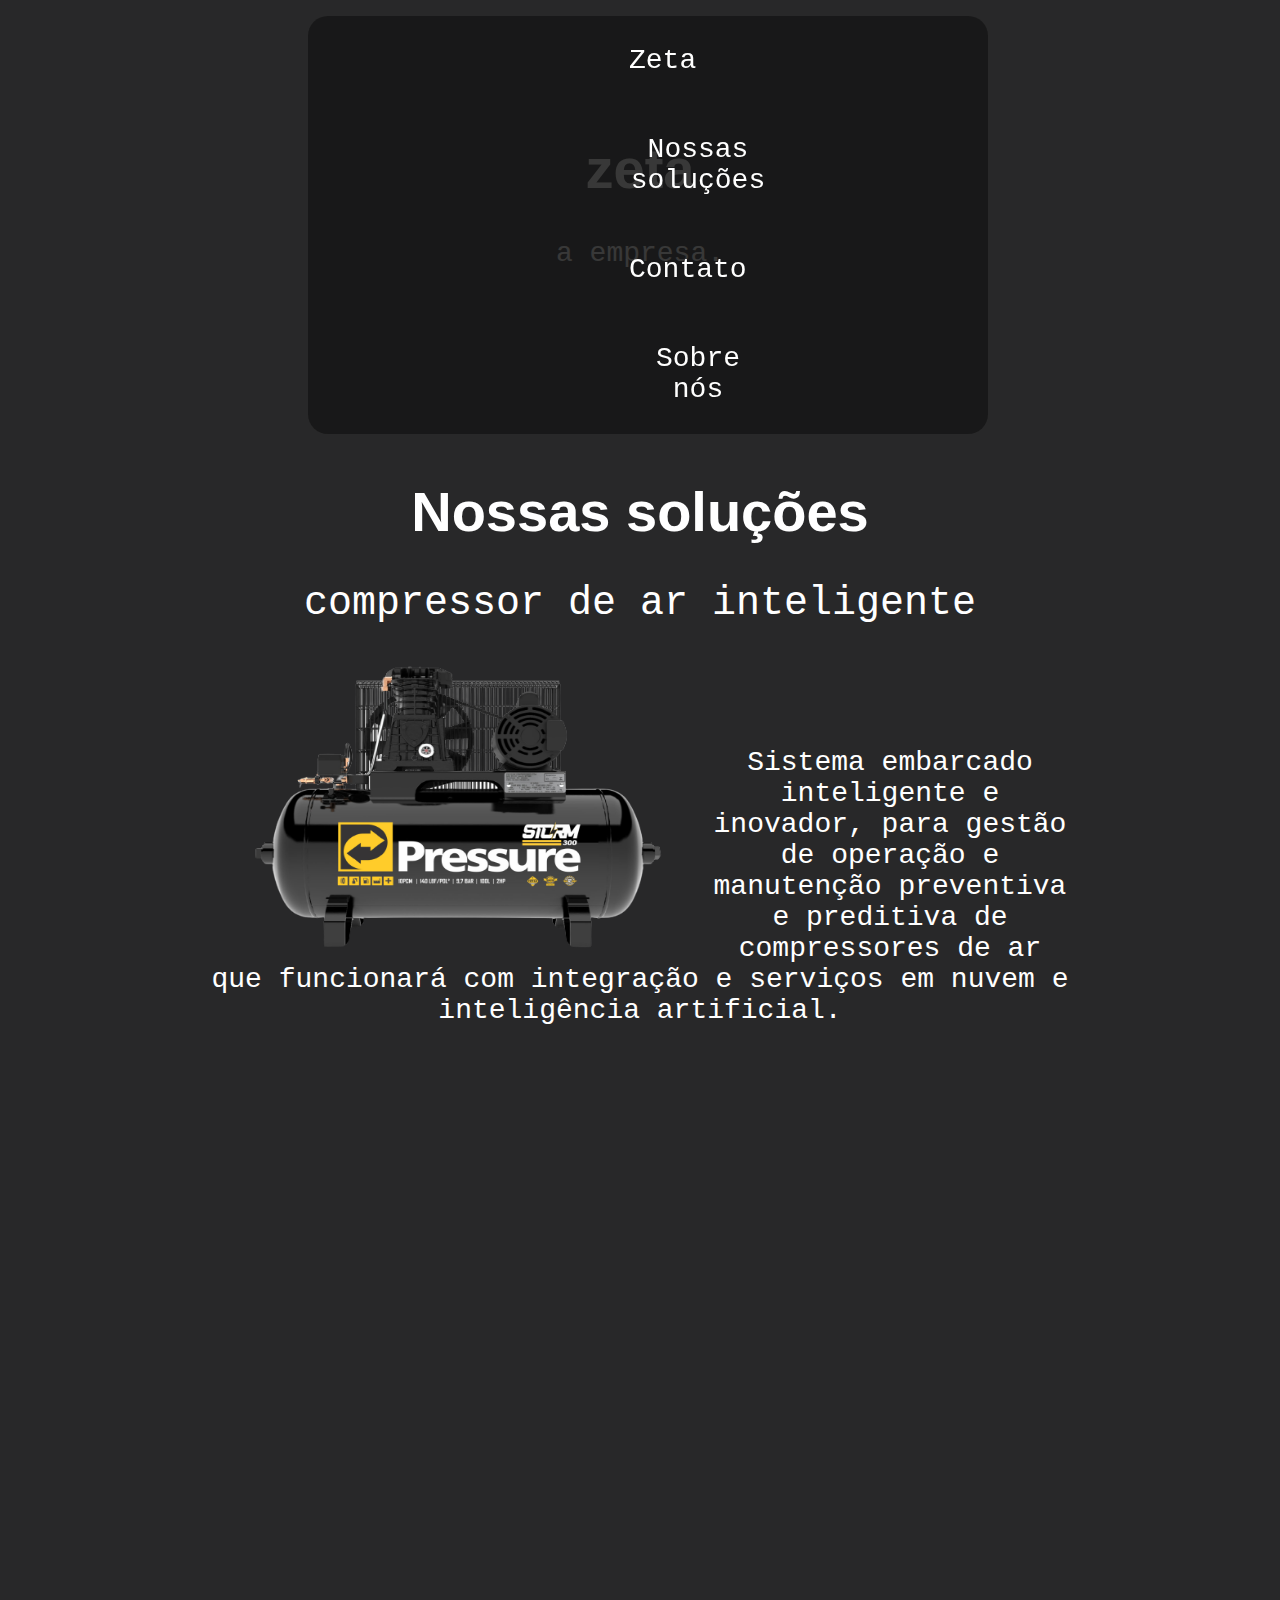
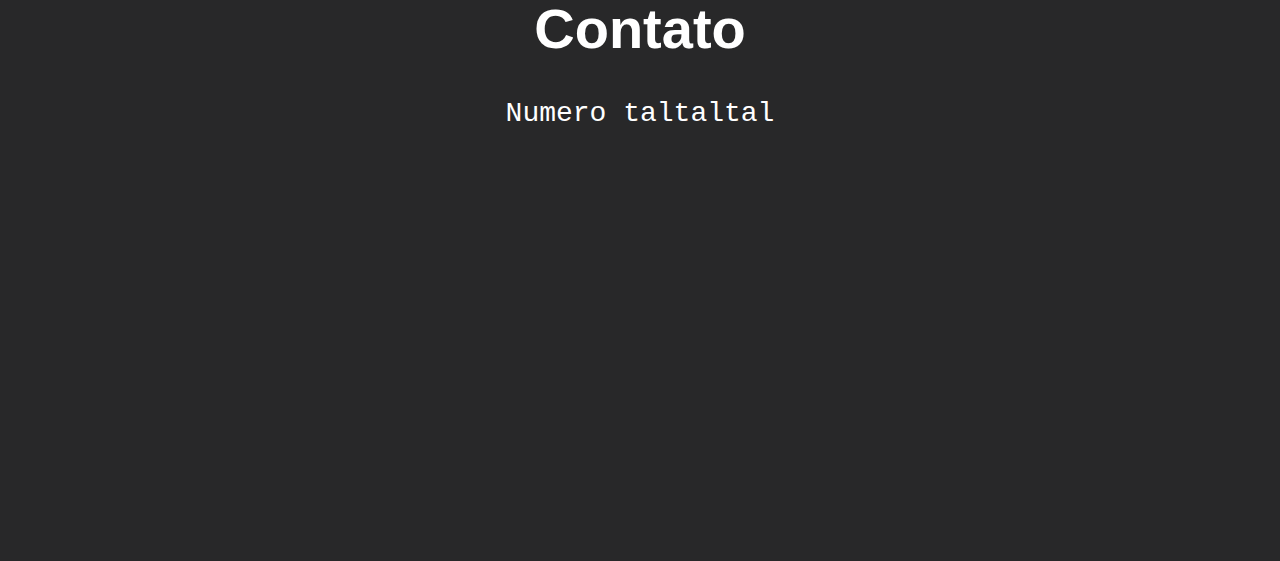
<file: Index.html>
<!DOCTYPE html>
<html>

    <head>
        <title>Zeta corp.</title>
        <meta charset="utf-8">
        <meta name="viewport" content="width=device-width, initial-scale=1">
        <link rel="stylesheet" href="css/style.css">
        <script type="text/javascript" src="http://code.jquery.com/jquery-1.8.0.min.js"></script>
    </head>

    <body id="body">
        <header>
            <nav>
                <ul class="caixa">
                    <li >
                        <a  href="#a">Zeta</a>
                    </li>
                    <li >
                        <a href="#b">Nossas soluções</a>
                    </li>
                    <li >
                        <a href="#c">Contato</a>
                    </li>
                    <li class="dropdown">
                        <a class="dropButton">Sobre nós</a>
                        <ul>
                            <a  href="quem-somos.html">Quem somos</a>
                            <a  href="missao-valores.html">Missão e valores</a>
                        </ul>
                    </li>
                </ul>
            </nav>
        </header>

            <br><br>

            <section id="a">
                <br><br><br>
                <h1>zeta</h1>
                <p>a empresa.</p>
            </section>

            <br><br><br><br><br>

            <section id="b" >
                <br><br><br>
                <h1 >Nossas soluções</h1>
                <div class="subtitulo">compressor de ar inteligente</div>
                <p>
                    <img width="500" height="300" src="Assets/comp.png" alt="compressor inteligente" align="left">
                    <br><br><br>
                    Sistema embarcado inteligente e inovador, para gestão de operação e manutenção preventiva e preditiva de compressores de ar
                    que funcionará com integração e serviços em nuvem e inteligência artificial.
                </p>

            </section>

            <br><br><br><br><br><br><br><br><br><br><br><br><br><br><br><br><br><br><br><br><br><br><br><br><br>

            <section id="c">
                <br><br><br>
                <h1>Contato</h1>
                <p>Numero taltaltal</p>
            </section>

            <br><br><br><br><br><br><br><br><br><br><br><br><br><br><br><br><br><br><br><br><br><br>

            <script type="text/javascript" src="js/app.js"></script>
    </body>

</html>
</file>
<file: css/style.css>
body{
    background-color:  #282829;
}

nav {
	width: 100%;
	position: fixed;
	top: 0;
	z-index: 100;
}

 .caixa{
    list-style-type: none;
    margin-right: 300px;
    margin-left: 300px;
    overflow: hidden;
    background-color: rgba(22, 22, 22, 0.856);
    border-radius: 20px;
    padding-left: 300px;
    padding-right: 200px;
  }

  /* itens navbar */
  nav ul li a {
    font-size: 28px;
    font-family: 'Courier New', Courier, monospace;
    display: block;
    color: white;
    text-align: center;
    padding: 24px 16px;
    text-decoration: none;
  }

  /* dropdown */
  nav ul li ul{
    display: none;
    position: relative;
  }
  nav ul li:hover ul{
    list-style-type: none;
    margin-left: 500px;
    display: block;
  }

  /* itens dropdown */
  .dropdown{
    font-size: 10px;
  }


  li {
    float: left;
    text-decoration: none;
    padding: 5px;
  }

  li a:hover {
      border-radius: 20px;
      background-color: #2e2d2d;
  }

section{
    text-align: center;
}

h1{
    color: white;
    font-size: 56px;
    font-family: sans-serif;
}

p{
    color: white;
    font-family: 'Courier New', Courier, monospace;
    padding-left: 200px;
    padding-right: 200px;
    font-size: 28px;
}

.subtitulo{
    color: white;
    font-family: 'Courier New', Courier, monospace;
    font-size: 40px;
}

body::-webkit-scrollbar {
  width: 12px;               /* width of the entire scrollbar */
}

body::-webkit-scrollbar-track {
  background: rgba(0, 0, 0, 0);        /* color of the tracking area */
}

body::-webkit-scrollbar-thumb {
  background-color: rgba(22, 22, 22, 0.604);
  border-radius: 20px;
}
</file>
